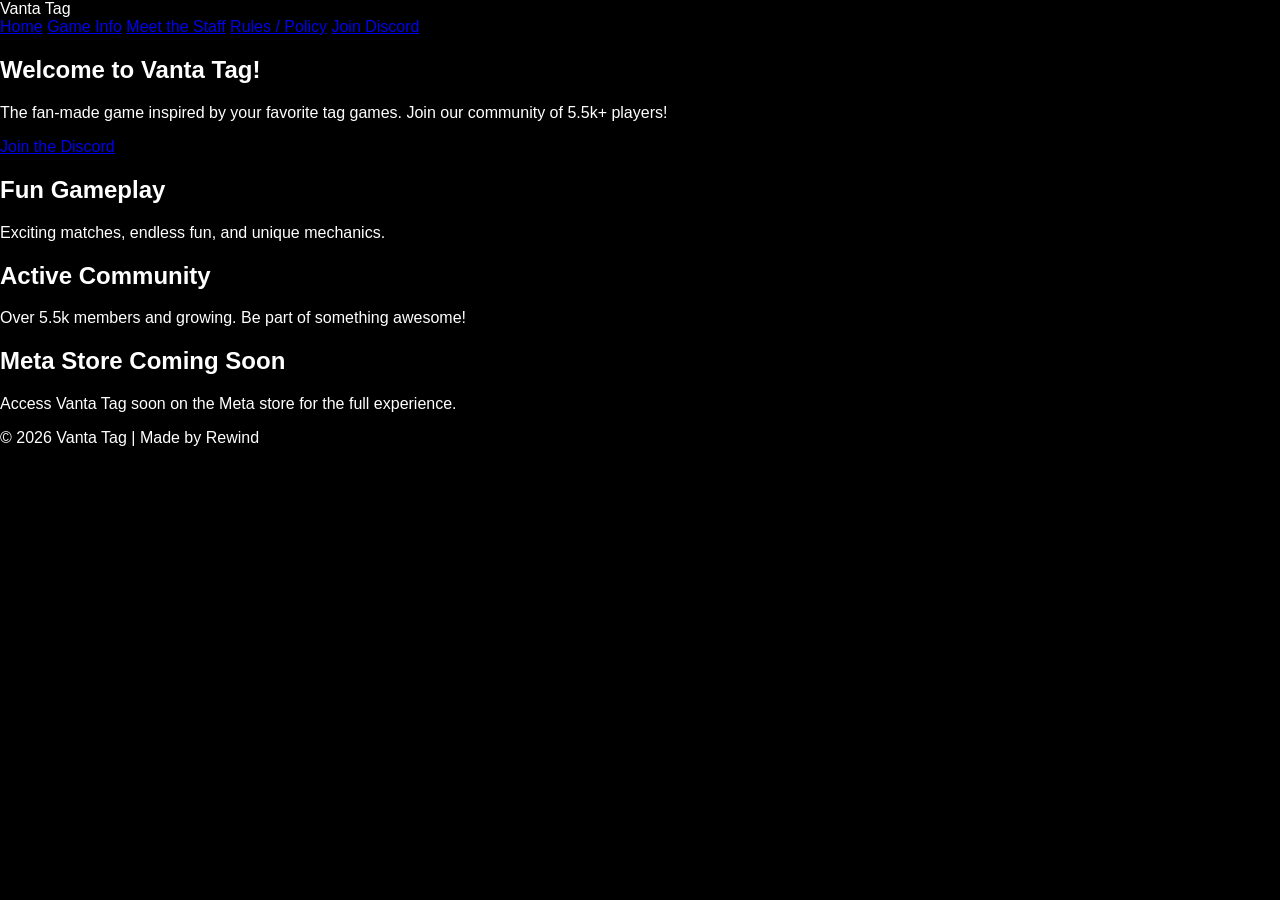
<file: index.html>
<!DOCTYPE html>
<html lang="en">
<head>
    <meta charset="UTF-8">
    <meta name="viewport" content="width=device-width, initial-scale=1.0">
    <title>Vanta Tag | Home</title>
    <link rel="stylesheet" href="css/style.css">
</head>
<body>
    <header>
        <div class="logo">Vanta Tag</div>
        <nav>
            <a href="index.html">Home</a>
            <a href="game.html">Game Info</a>
            <a href="staff.html">Meet the Staff</a>
            <a href="rules.html">Rules / Policy</a>
            <a href="https://discord.gg/vantatag" target="_blank" class="discord-btn">Join Discord</a>
        </nav>
    </header>

    <main>
        <section class="hero">
            <h1>Welcome to Vanta Tag!</h1>
            <p>The fan-made game inspired by your favorite tag games. Join our community of 5.5k+ players!</p>
            <a href="https://discord.gg/vantatag" class="btn-main">Join the Discord</a>
        </section>

        <section class="features">
            <div class="feature">
                <h2>Fun Gameplay</h2>
                <p>Exciting matches, endless fun, and unique mechanics.</p>
            </div>
            <div class="feature">
                <h2>Active Community</h2>
                <p>Over 5.5k members and growing. Be part of something awesome!</p>
            </div>
            <div class="feature">
                <h2>Meta Store Coming Soon</h2>
                <p>Access Vanta Tag soon on the Meta store for the full experience.</p>
            </div>
        </section>
    </main>

    <footer>
        <p>&copy; 2026 Vanta Tag | Made by Rewind</p>
    </footer>

    <script src="js/script.js"></script>
</body>
</html>
</file>
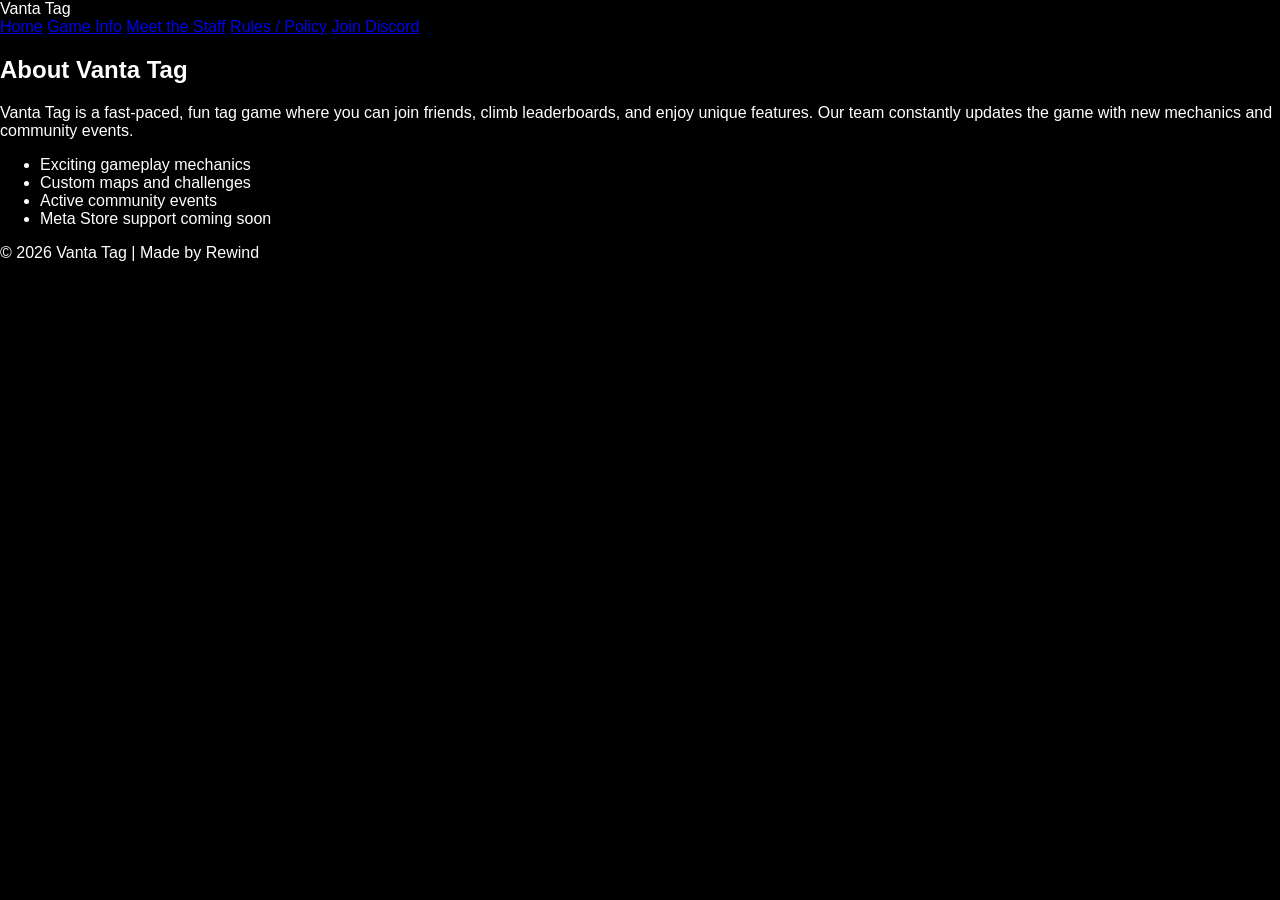
<file: game.html>
<canvas id="starfield"></canvas>
<!DOCTYPE html>
<html lang="en">
<head>
    <meta charset="UTF-8">
    <meta name="viewport" content="width=device-width, initial-scale=1.0">
    <title>Vanta Tag | Game Info</title>
    <link rel="stylesheet" href="css/style.css">
</head>
<body>
    <header>
        <div class="logo">Vanta Tag</div>
        <nav>
            <a href="index.html">Home</a>
            <a href="game.html">Game Info</a>
            <a href="staff.html">Meet the Staff</a>
            <a href="rules.html">Rules / Policy</a>
            <a href="https://discord.gg/vantatag" target="_blank" class="discord-btn">Join Discord</a>
        </nav>
    </header>

    <main>
        <section class="game-info">
            <h1>About Vanta Tag</h1>
            <p>Vanta Tag is a fast-paced, fun tag game where you can join friends, climb leaderboards, and enjoy unique features. Our team constantly updates the game with new mechanics and community events.</p>
            <ul>
                <li>Exciting gameplay mechanics</li>
                <li>Custom maps and challenges</li>
                <li>Active community events</li>
                <li>Meta Store support coming soon</li>
            </ul>
        </section>
    </main>

    <footer>
        <p>&copy; 2026 Vanta Tag | Made by Rewind</p>
    </footer>
</body>
</html>
</file>
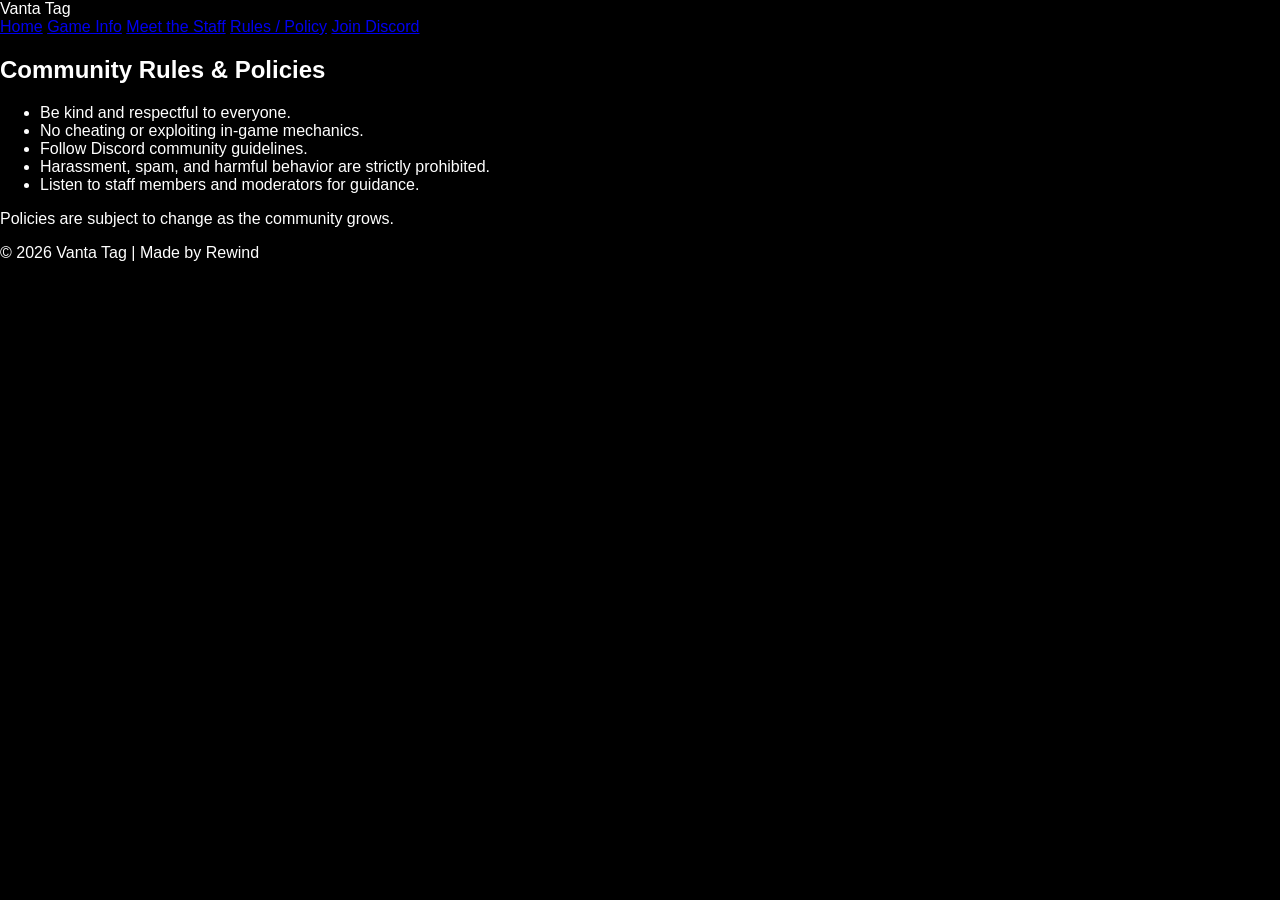
<file: rules.html>
<!DOCTYPE html>
<html lang="en">
<head>
    <meta charset="UTF-8">
    <meta name="viewport" content="width=device-width, initial-scale=1.0">
    <title>Vanta Tag | Rules / Policy</title>
    <link rel="stylesheet" href="css/style.css">
</head>
<body>
    <header>
        <div class="logo">Vanta Tag</div>
        <nav>
            <a href="index.html">Home</a>
            <a href="game.html">Game Info</a>
            <a href="staff.html">Meet the Staff</a>
            <a href="rules.html">Rules / Policy</a>
            <a href="https://discord.gg/vantatag" target="_blank" class="discord-btn">Join Discord</a>
        </nav>
    </header>

    <main>
        <section class="rules">
            <h1>Community Rules & Policies</h1>
            <ul>
                <li>Be kind and respectful to everyone.</li>
                <li>No cheating or exploiting in-game mechanics.</li>
                <li>Follow Discord community guidelines.</li>
                <li>Harassment, spam, and harmful behavior are strictly prohibited.</li>
                <li>Listen to staff members and moderators for guidance.</li>
            </ul>
            <p>Policies are subject to change as the community grows.</p>
        </section>
    </main>

    <footer>
        <p>&copy; 2026 Vanta Tag | Made by Rewind</p>
    </footer>
</body>
</html>
</file>
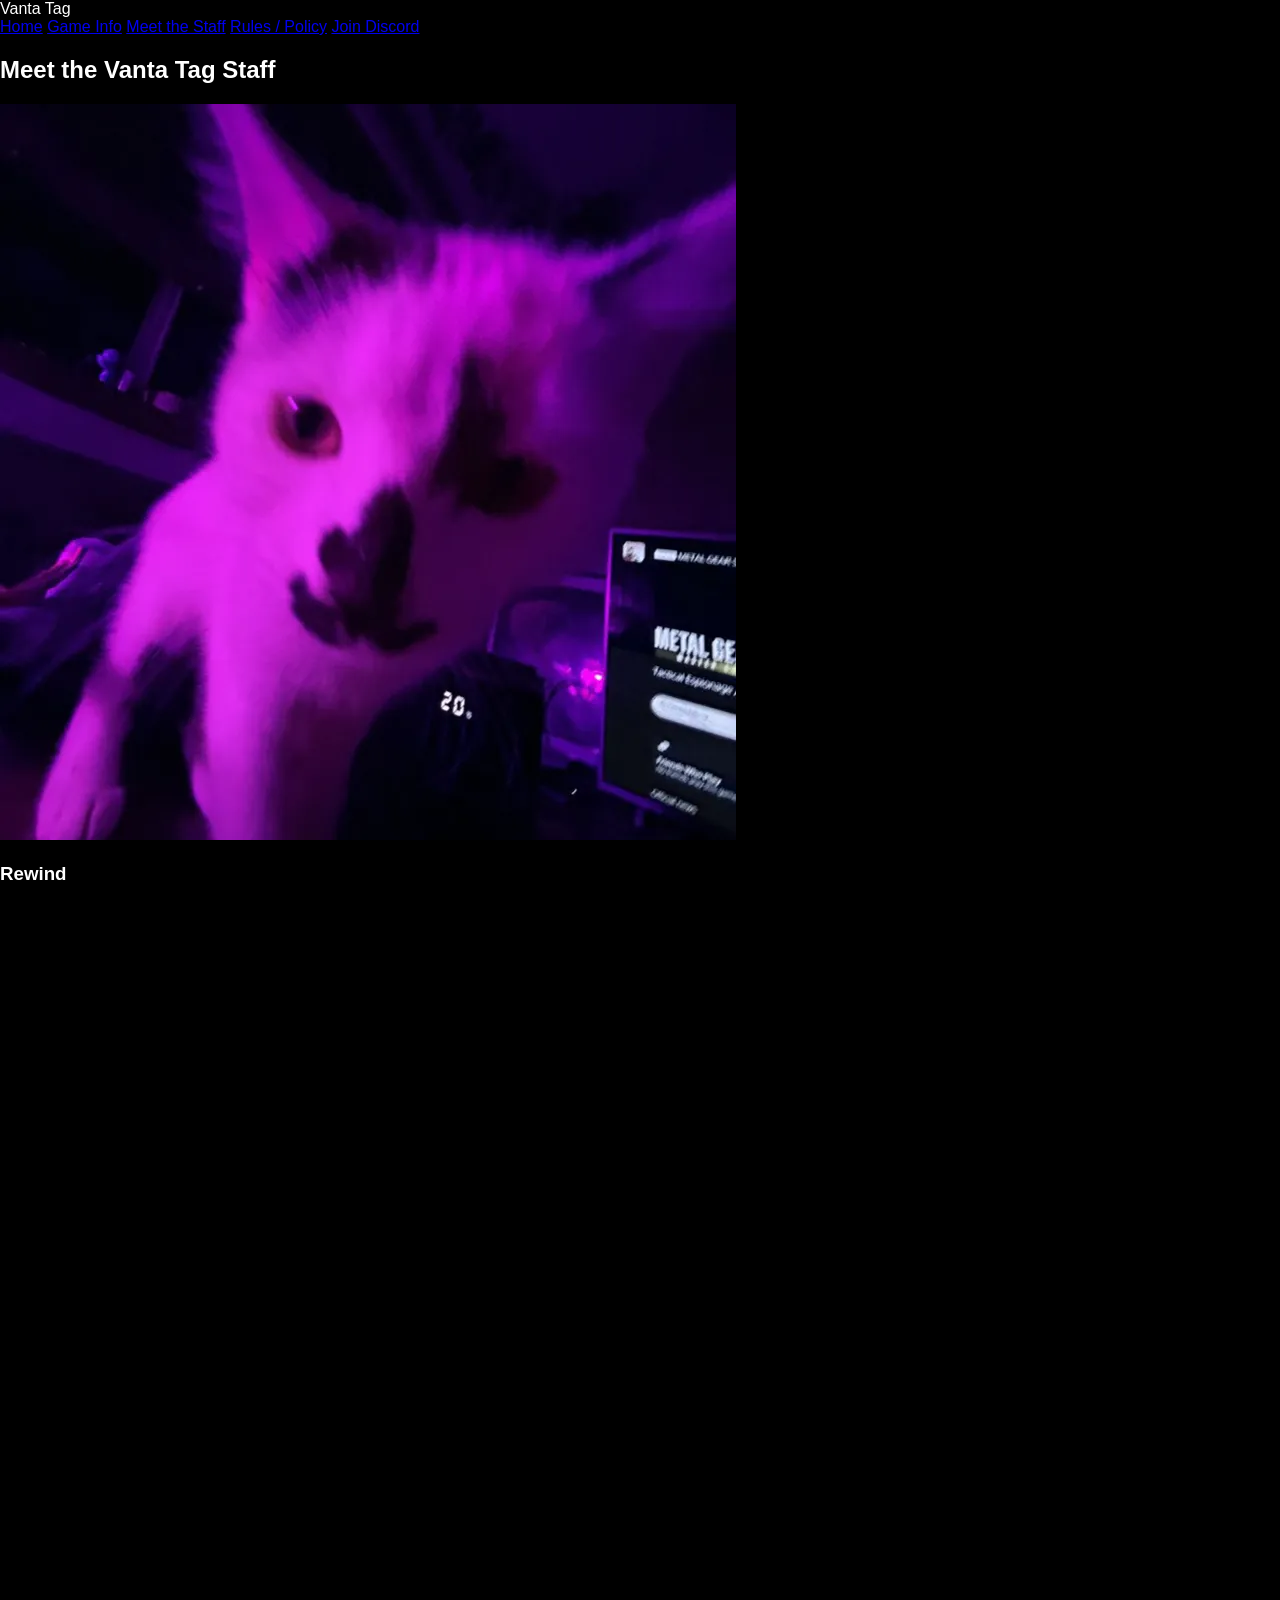
<file: staff.html>
<!DOCTYPE html>
<html lang="en">
<head>
    <meta charset="UTF-8">
    <meta name="viewport" content="width=device-width, initial-scale=1.0">
    <title>Vanta Tag | Staff</title>
    <link rel="stylesheet" href="css/style.css">
</head>
<body>
    <header>
        <div class="logo">Vanta Tag</div>
        <nav>
            <a href="index.html">Home</a>
            <a href="game.html">Game Info</a>
            <a href="staff.html">Meet the Staff</a>
            <a href="rules.html">Rules / Policy</a>
            <a href="https://discord.gg/vantatag" target="_blank" class="discord-btn">Join Discord</a>
        </nav>
    </header>

    <main>
        <section class="staff">
            <h1>Meet the Vanta Tag Staff</h1>
            <div class="staff-grid">
                <div class="staff-member">
                    <img src="images/staff1.png" alt="Rewind">
                    <h3>Rewind</h3>
                    <p>Founder / Developer / Applab Manager</p>
                </div>
                <div class="staff-member">
                    <img src="images/placeholder.png" alt="Toast / Rylan">
                    <h3>Toast / Rylan</h3>
                    <p>Founder’s Assistant / Content Creator</p>
                </div>
                <div class="staff-member">
                    <img src="images/staff2.png" alt="Wardon">
                    <h3>Wardon</h3>
                    <p>Co-Owner</p>
                </div>
            </div>
        </section>
    </main>

    <footer>
        <p>&copy; 2026 Vanta Tag | Made by Rewind</p>
    </footer>
</body>
</html>
</file>
<file: css/style.css>
body, html {
    margin: 0;
    padding: 0;
    height: 100%;
    font-family: 'Poppins', sans-serif;
    overflow-x: hidden;
    color: #ffffff;
    background: #000000; /* base dark background */
    position: relative;
}

#starfield {
    position: fixed;
    top: 0;
    left: 0;
    width: 100%;
    height: 100%;
    z-index: -1; /* behind all content */
    display: block;
    background: linear-gradient(135deg, #0f0c29, #302b63, #24243e); /* subtle nebula gradient */
}
</file>
